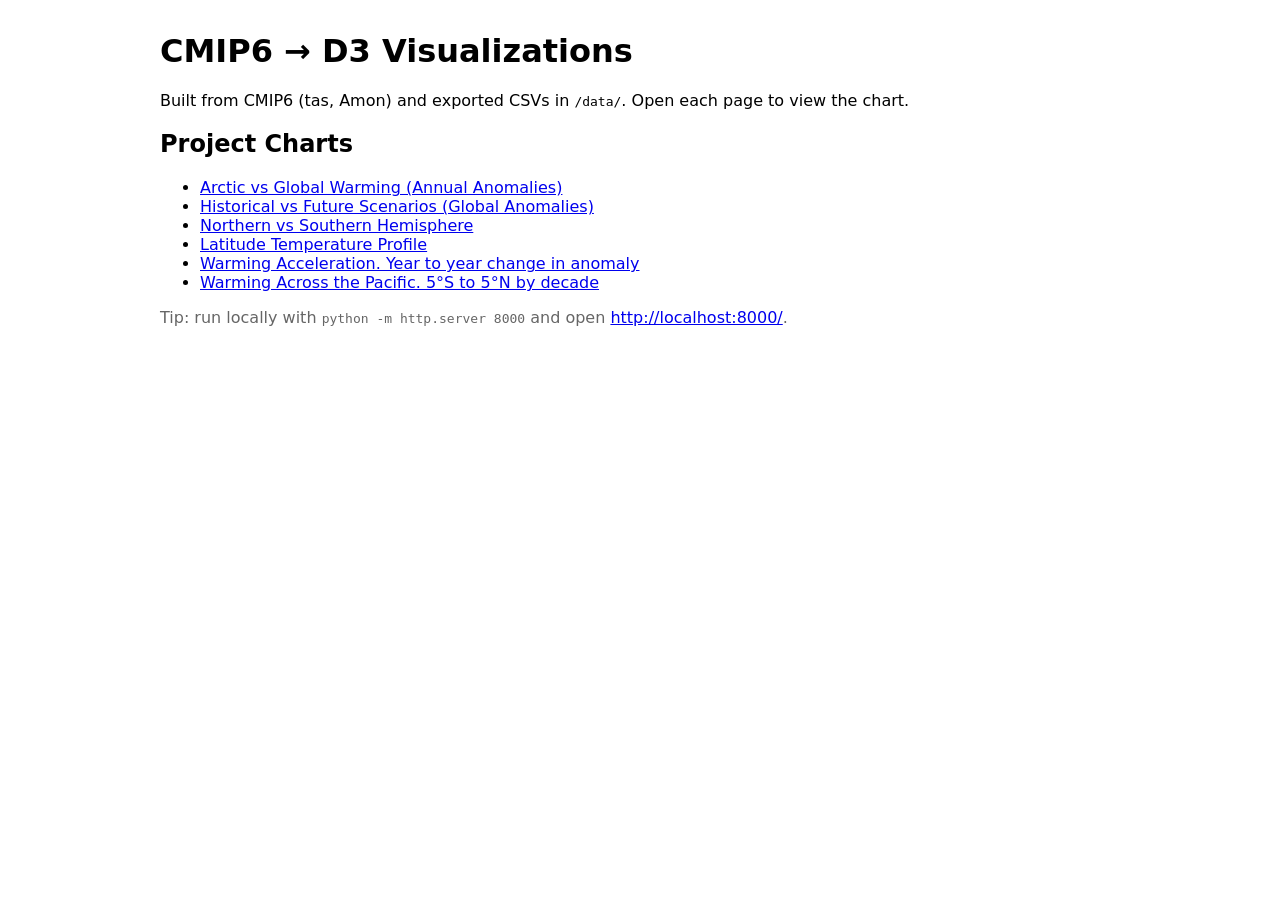
<file: cmip6_d3_starter/index.html>
<!doctype html>
<html lang="en">
<head>
  <meta charset="utf-8" />
  <meta name="viewport" content="width=device-width, initial-scale=1"/>
  <title>CMIP6 → D3 Visualizations</title>
  <link rel="stylesheet" href="style.css"/>
</head>
<body>
  <main class="container">
    <h1>CMIP6 → D3 Visualizations</h1>
    <p class="subtitle">Built from CMIP6 (tas, Amon) and exported CSVs in <code>/data/</code>. Open each page to view the chart.</p>

    <h2>Project Charts</h2>
    <ul>
      <li><a href="arctic_global.html">Arctic vs Global Warming (Annual Anomalies)</a></li>
      <li><a href="scenarios.html">Historical vs Future Scenarios (Global Anomalies)</a></li>
      <li><a href="hemisphere.html">Northern vs Southern Hemisphere</a></li>
      <li><a href="latitude_profile.html">Latitude Temperature Profile</a></li>
      <li><a href="acceleration.html">Warming Acceleration. Year to year change in anomaly</a></li>
      <li><a href="equator.html">Warming Across the Pacific. 5°S to 5°N by decade</a></li>
    </ul>

    <p style="margin-top:1rem;color:#666;">
      Tip: run locally with <code>python -m http.server 8000</code> and open <a href="http://localhost:8000/">http://localhost:8000/</a>.
    </p>
  </main>
</body>
</html>
</file>
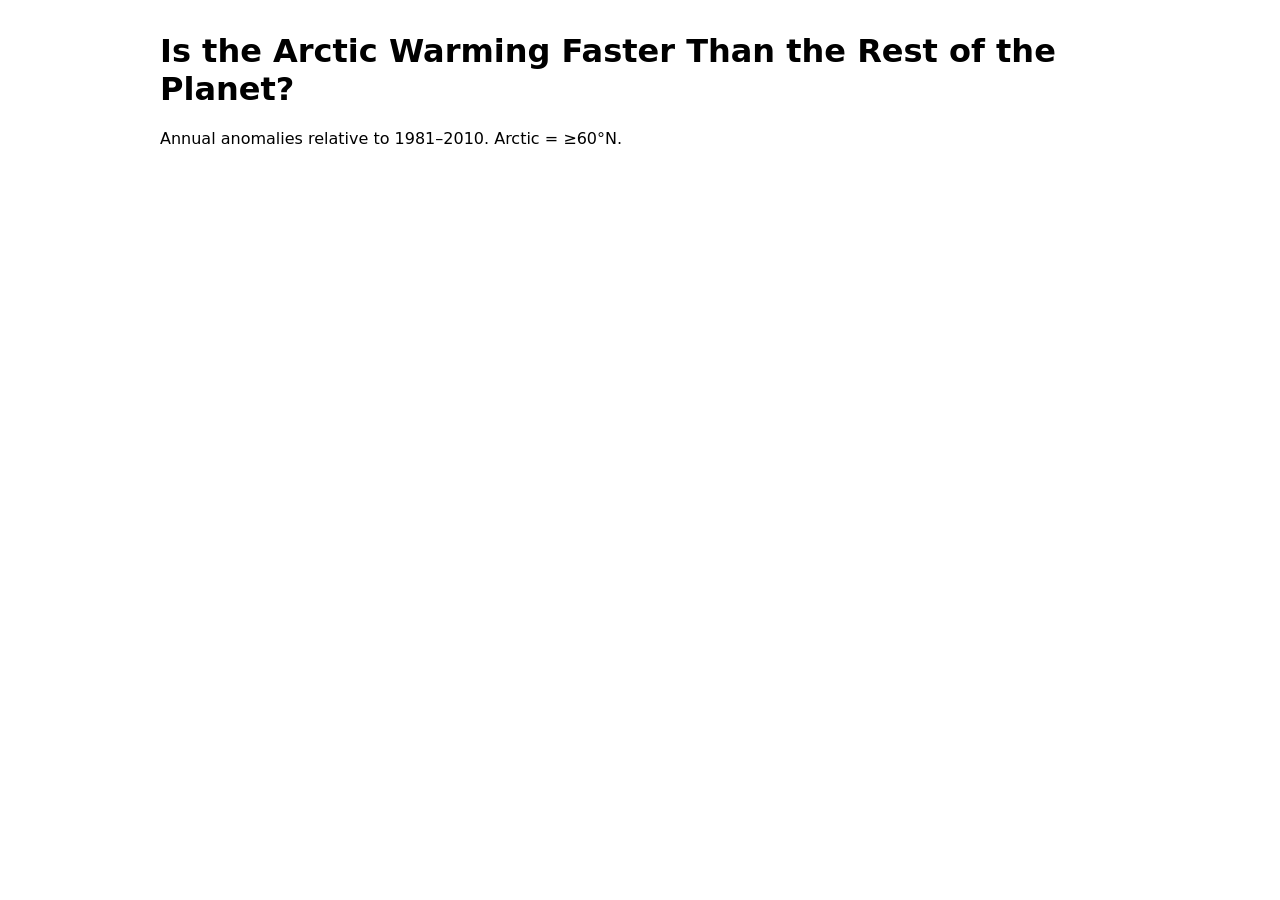
<file: arctic_global.html>
<!doctype html>
<meta charset="utf-8" />
<title>Arctic vs Global Warming (Annual)</title>
<link rel="stylesheet" href="style.css" />
<script src="https://d3js.org/d3.v7.min.js"></script>

<body>
  <main class="container">
    <h1>Is the Arctic Warming Faster Than the Rest of the Planet?</h1>
    <p class="subtitle">Annual anomalies relative to 1981–2010. Arctic = ≥60°N.</p>
    <svg id="arcticGlobal" width="900" height="520" role="img"></svg>
  </main>
  <script src="js/arctic_global.js"></script>
</body>
</file>
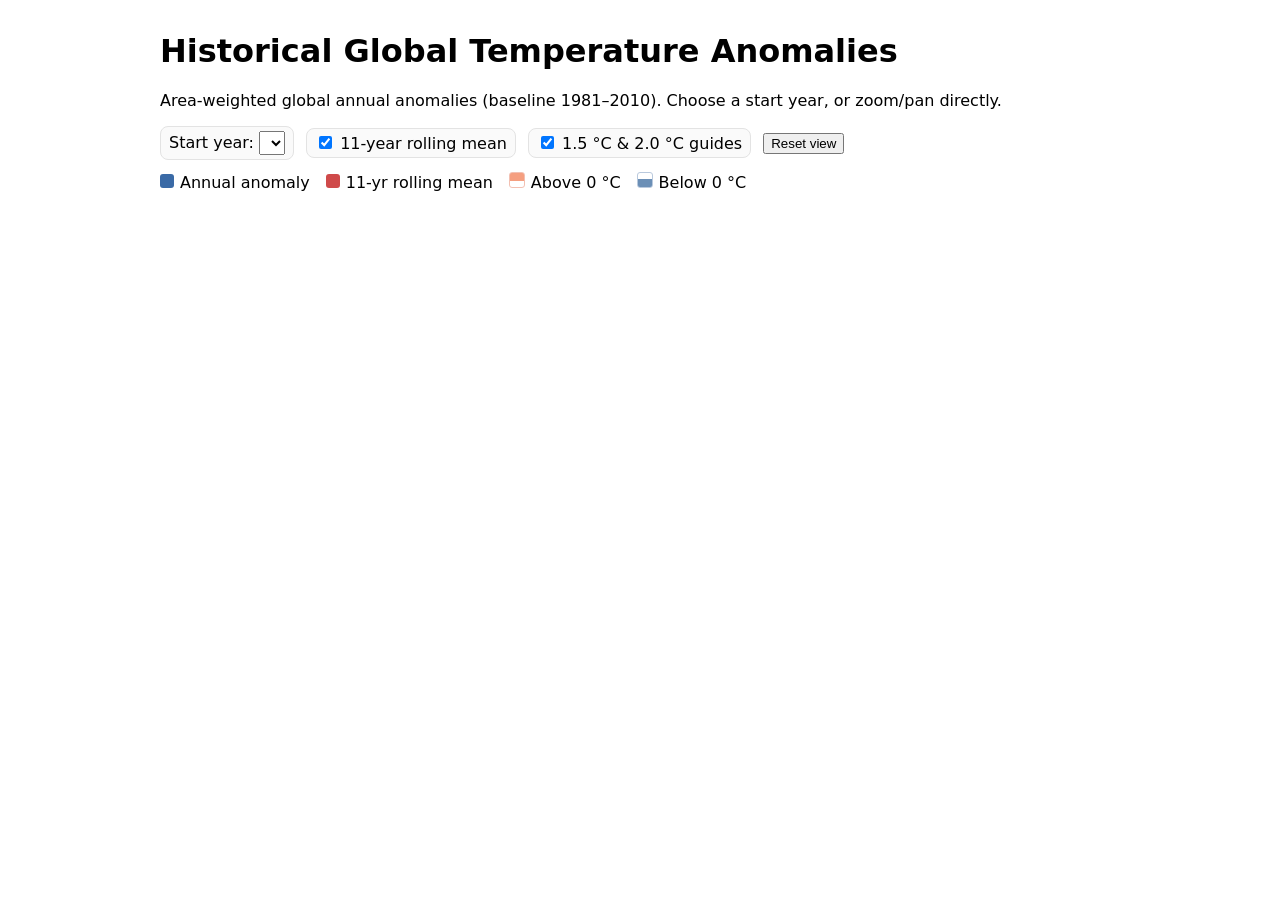
<file: scenarios.html>
<!doctype html>
<html lang="en">
<head>
  <meta charset="utf-8"/>
  <meta name="viewport" content="width=device-width,initial-scale=1"/>
  <title>Historical — Global Temperature Anomalies</title>
  <link rel="stylesheet" href="style.css"/>
  <script src="https://d3js.org/d3.v7.min.js"></script>
  <style>
    .controls{display:flex;gap:12px;flex-wrap:wrap;align-items:center;margin:8px 0 12px}
    .pill{padding:4px 8px;border:1px solid #e3e3e3;border-radius:8px;background:#fafafa}
    .legend{display:flex;gap:16px;align-items:center;margin:6px 0 12px}
    .legend .sw{width:14px;height:14px;border-radius:3px;display:inline-block;margin-right:6px}
    .tip{position:fixed;pointer-events:none;background:#fff;border:1px solid #ddd;
         padding:6px 8px;border-radius:6px;font-size:12px;display:none;box-shadow:0 6px 18px rgba(0,0,0,.08)}
    .grid line{stroke:#eee}
  </style>
</head>
<body>
  <main class="container">
    <h1>Historical Global Temperature Anomalies</h1>
    <p class="subtitle">
      Area-weighted global annual anomalies (baseline 1981–2010). Choose a start year, or zoom/pan directly.
    </p>

    <div class="controls">
      <span class="pill">
        Start year:
        <select id="startYear"></select>
      </span>
      <label class="pill"><input type="checkbox" id="showRM" checked> 11-year rolling mean</label>
      <label class="pill"><input type="checkbox" id="showThr" checked> 1.5 °C & 2.0 °C guides</label>
      <button id="resetBtn">Reset view</button>
    </div>

    <div class="legend" aria-hidden="true">
      <span><span class="sw" style="background:#3a6aa6;"></span>Annual anomaly</span>
      <span><span class="sw" style="background:#cf4a4a;"></span>11-yr rolling mean</span>
      <span><span class="sw" style="background:linear-gradient(180deg,#f59f80 0%,#f59f80 60%,transparent 60%);border:1px solid #f2c0b2;"></span>Above 0 °C</span>
      <span><span class="sw" style="background:linear-gradient(180deg,transparent 40%,#6b8fb6 40%,#6b8fb6 100%);border:1px solid #b9c9dd;"></span>Below 0 °C</span>
    </div>

    <svg id="hist" width="980" height="460" role="img"></svg>
  </main>

  <div id="tip" class="tip"></div>
  <script src="js/scenarios.js" defer></script>
</body>
</html>
</file>
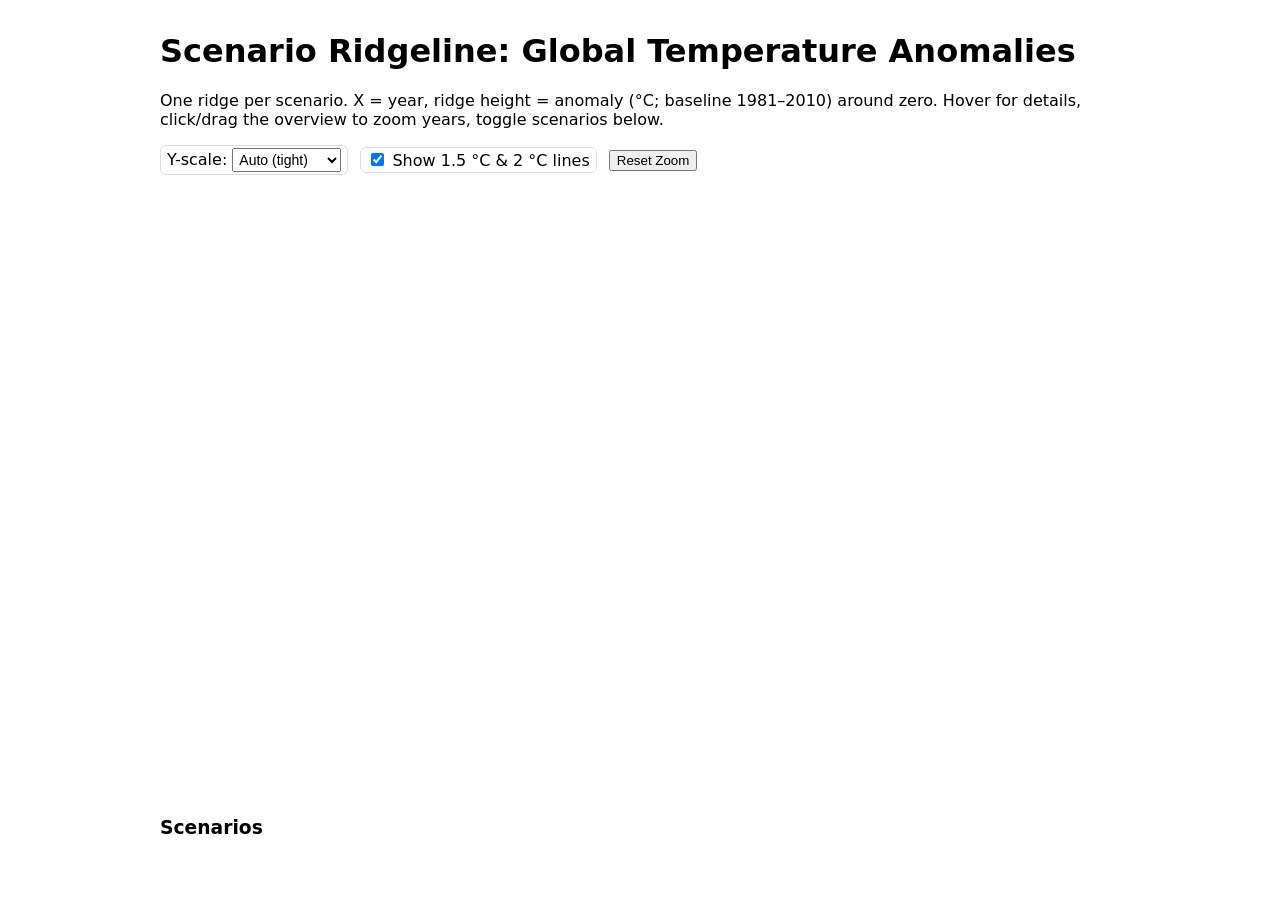
<file: seasonality.html>
<!doctype html>
<html lang="en">
<head>
  <meta charset="utf-8"/>
  <meta name="viewport" content="width=device-width,initial-scale=1"/>
  <title>Scenario Ridgeline — Global Temperature Anomalies</title>
  <link rel="stylesheet" href="style.css"/>
  <script src="https://d3js.org/d3.v7.min.js"></script>
  <style>
    .controls{display:flex;gap:12px;flex-wrap:wrap;align-items:center;margin:8px 0 10px}
    .pill{padding:2px 6px;border:1px solid #ddd;border-radius:6px}
    .legend-bands{font-size:12px;fill:#666}
    .ridge path.area{fill-opacity:.75}
    .ridge path.line{fill:none;stroke:#222;stroke-width:1}
    .ridge .zero{stroke:#bbb;stroke-dasharray:4,4}
    .ridge .thr{stroke:#bbb;stroke-dasharray:6,4;opacity:.7}
    .ridge.dimmed{opacity:.25}
    .tip{position:fixed;pointer-events:none;background:#fff;border:1px solid #ddd;
         padding:6px 8px;border-radius:4px;font-size:12px;display:none}
  </style>
</head>
<body>
  <main class="container">
    <h1>Scenario Ridgeline: Global Temperature Anomalies</h1>
    <p class="subtitle">
      One ridge per scenario. X = year, ridge height = anomaly (°C; baseline 1981–2010) around zero.
      Hover for details, click/drag the overview to zoom years, toggle scenarios below.
    </p>

    <div class="controls">
      <span class="pill">
        Y-scale:
        <select id="ysel">
          <option value="auto">Auto (tight)</option>
          <option value="fixed">Fixed (±3 °C)</option>
        </select>
      </span>
      <label class="pill"><input type="checkbox" id="showThr" checked> Show 1.5 °C & 2 °C lines</label>
      <button id="resetBtn">Reset Zoom</button>
    </div>

    <svg id="ridge" width="980" height="520" role="img" aria-label="Ridgeline chart"></svg>
    <svg id="overview" width="980" height="90" role="img" aria-label="Year overview"></svg>

    <h3 style="margin-top:14px">Scenarios</h3>
    <div id="scenToggles" class="controls"></div>
  </main>

  <div id="tip" class="tip"></div>
  <script src="js/scenarios.js" defer></script>
</body>
</html>
</file>
<file: cmip6_d3_starter/style.css>
body { font-family: system-ui, -apple-system, Segoe UI, Roboto, Helvetica, Arial, sans-serif; margin: 0; padding: 0; }
.container { max-width: 960px; margin: 2rem auto; padding: 0 1rem; }
svg { font: 12px sans-serif; }
.controls { margin: 1rem 0; display: flex; gap: 1rem; align-items: center; flex-wrap: wrap; }
.legend { display: flex; gap: .75rem; align-items: center; flex-wrap: wrap; }
.badge { padding: 0.1rem 0.4rem; border-radius: 0.5rem; background: #eee; }
.tooltip { position: absolute; pointer-events: none; background: rgba(0,0,0,.75); color:#fff; padding: .4rem .6rem; border-radius: .25rem; font-size: 12px; }
hr { border: 0; border-top: 1px solid #ddd; margin: 1.5rem 0; }
small { color: #555; }
select {
  max-height: 6.5em; /* roughly 3 options tall */
  overflow-y: auto;
}
select {
  max-height: 6.5em;
  overflow-y: auto;
  padding: 2px;
  font-size: 14px;
}
</file>
<file: style.css>
body { font-family: system-ui, -apple-system, Segoe UI, Roboto, Helvetica, Arial, sans-serif; margin: 0; padding: 0; }
.container { max-width: 960px; margin: 2rem auto; padding: 0 1rem; }
svg { font: 12px sans-serif; }
.controls { margin: 1rem 0; display: flex; gap: 1rem; align-items: center; flex-wrap: wrap; }
.legend { display: flex; gap: .75rem; align-items: center; flex-wrap: wrap; }
.badge { padding: 0.1rem 0.4rem; border-radius: 0.5rem; background: #eee; }
.tooltip { position: absolute; pointer-events: none; background: rgba(0,0,0,.75); color:#fff; padding: .4rem .6rem; border-radius: .25rem; font-size: 12px; }
hr { border: 0; border-top: 1px solid #ddd; margin: 1.5rem 0; }
small { color: #555; }
select {
  max-height: 6.5em; /* roughly 3 options tall */
  overflow-y: auto;
}
select {
  max-height: 6.5em;
  overflow-y: auto;
  padding: 2px;
  font-size: 14px;
}
svg {
  width: 70vw
}
</file>
